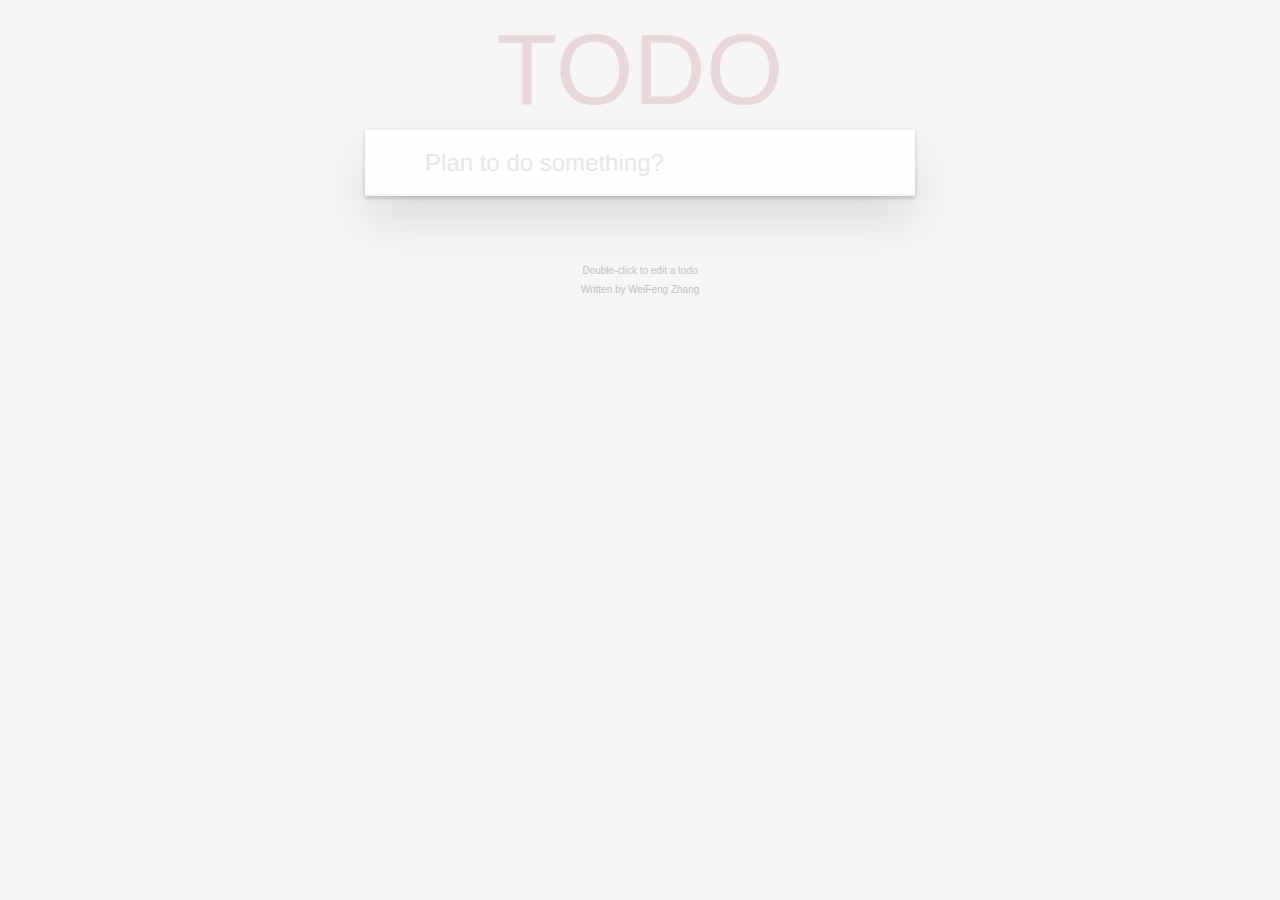
<file: index.html>
<!DOCTYPE html>
<html lang="en">

<head>
  <meta charset="UTF-8">
  <meta name="viewport" content="width=device-width, initial-scale=1.0">
  <title>MyToDoList</title>
  <link rel="stylesheet" href="./css/base.css">
  <link rel="stylesheet" href="./css/index.css">
  <link rel="stylesheet" href="./iconfont/iconfont.css">
</head>

<body>
  <section class="todoapp">
    <header class="header">
      <h1>TODO</h1>
      <input class="new-todo" type="text" placeholder="Plan to do something?" autofocus>
    </header>
    <section class="main">
      <input type="checkbox" class="toggle-all" id="toggle-all">
      <label for="toggle-all">
        反转所有事项的完成情况
      </label>
      <ul class="list">
        <!-- <li data-id="">
          <div class="view">
            <input type="checkbox" class="toggle">
            <label>1</label>
            <button class="destroy">X</button>
          </div>
        </li> -->
      </ul>
      <footer class="footer">
        <span class="todo-count">2 items left</span>
        <ul class="filters">
          <li><a href="#All" class="All selected">All</a></li>
          <li><a href="#Active" class="Active">Active</a></li>
          <li><a href="#Completed" class="Completed">Completed</a></li>
        </ul>
        <button class="clear-completed">Clear completed</button>
      </footer>
    </section>
  </section>
  <footer class="info">
    <p>Double-click to edit a todo</p>
    <p>Written by WeiFeng Zhang</p>
  </footer>
  <script src="./js/index.js"></script>
</body>

</html>
</file>
<file: css/base.css>
/* 去除常见标签默认的 margin 和 padding */
* {
  margin: 0px;
  padding: 0px;
  box-sizing: border-box;
}

/* 设置网页统一的字体大小、行高、字体系列相关属性 */
body {
  font: 14px 'Helvetica Neue', Helvetica, Arial, sans-serif;
  line-height: 1.4em;
  background: #f5f5f5;
  color: #4d4d4d;
  min-width: 230px;
  max-width: 550px;
  margin: 0 auto;
  -webkit-font-smoothing: antialiased;
  -moz-osx-font-smoothing: grayscale;
  font-weight: 300
}

/* 去除列表默认样式 */
ul,
ol {
  list-style: none;
}

/* 去除默认的倾斜效果 */
em,
i {
  font-style: normal;
}

/* 去除a标签默认下划线，并设置默认文字颜色 */
a {
  text-decoration: none;
}

/* 设置img的垂直对齐方式为居中对齐，去除img默认下间隙 */
img {
  width: 100%;
  height: 100%;
  vertical-align: middle;
}

/* 去除input默认样式 */
input {
  border: none;
  outline: none;
}
</file>
<file: css/index.css>
.todoapp {
  margin-top: 130px;
  position: relative;
  background: #fff;
  box-shadow: 0 2px 4px 0 rgba(0, 0, 0, 0.2), 0 25px 50px 0 rgba(0, 0, 0, 0.1);
}

.todoapp h1 {
  position: absolute;
  top: -70px;
  width: 100%;
  text-align: center;
  font-size: 100px;
  font-weight: 100;
  color: rgba(175, 47, 47, 0.15);
}


.new-todo {
  padding: 16px 16px 16px 60px;
  background: rgba(0, 0, 0, 0.003);
  box-shadow: inset 0 -2px 1px rgba(0, 0, 0, 0.03);
  width: 100%;
  font-size: 24px;
  line-height: 1.4em;
}

.new-todo::placeholder {
  color: #e6e6e6;
}

.main {
  position: relative;
  z-index: 2;
  border-top: 1px solid #e6e6e6;
}

.toggle-all {
  width: 1px;
  height: 1px;
  opacity: 0;
  position: absolute;
  bottom: 100%;
  right: 100%;
}

.toggle-all:checked+label:before {
  transition: color 0.4s;
  color: #737373;
}

.toggle-all+label {
  width: 34px;
  height: 60px;
  font-size: 0;
  position: absolute;
  left: 0;
  top: -66px;
}

.toggle-all+label::before {
  content: '❯';
  font-size: 22px;
  color: #e6e6e6;
  position: absolute;
  left: 70%;
  top: 40%;
  transform: rotate(90deg);
}

.list li {
  position: relative;
  font-size: 24px;
  border-bottom: 1px solid #ededed;
}

.list .toggle {
  text-align: center;
  margin: auto 0;
  width: 40px;
  height: 40px;
  position: absolute;
  top: 0;
  bottom: 0;
  border: none;
  opacity: 0;
  appearance: none;
}

.list li label {
  display: block;
  padding: 15px 15px 15px 60px;
  line-height: 1.2;
  word-break: break-all;
  transition: color 0.4s;
}

.list li .toggle+label {
  background-image: url(../image/icon_gk8jm4im6sp/weixuanzhong.png);
  background-repeat: no-repeat;
  background-position: 10px center;
  background-size: 7%;
  transition: all 0.4s;
}

.list li .toggle:checked+label {
  background-image: url(../image/icon_gk8jm4im6sp/xuanzhong.png);
  background-repeat: no-repeat;
  background-position: 3px center;
  background-size: 10%;
}

.list li.completed label {
  color: #d9d9d9;
  text-decoration: line-through;
}

.list li .destroy {
  display: none;
  position: absolute;
  margin: auto 0;
  top: 0;
  bottom: 0;
  right: 10px;
  width: 40px;
  height: 40px;
  font-size: 30px;
  color: #cc9a9a;
  margin-bottom: 11px;
  appearance: none;
  border: 0;
  background: none;
  cursor: pointer;
}

.list li:hover .destroy {
  display: block;
}

.list li .destroy:hover {
  transition: all 0.4s;
  color: brown;
}

.list li.editing {
  border-bottom: none;
  padding: 0;
}

.list li.editing .edit {
  display: block;
  width: 506px;
  padding: 12px 16px;
  margin: 0 0 0 43px;
  font-size: 24px;
  line-height: 1.2;
  box-shadow: inset 0 0px 10px 0 rgba(0, 0, 0, 0.2);
  border: 1px solid black;
}

.list li.editing .view {
  display: none;
}

.main .footer {
  display: flex;
  justify-content: space-between;
  height: 40px;
  padding: 10px 15px;
  color: #777;
  border-top: 1px solid #e6e6e6;
}

.main .footer::before {
  content: '';
  position: absolute;
  right: 0;
  bottom: 0;
  left: 0;
  height: 50px;
  overflow: hidden;
  box-shadow: 0 1px 1px rgba(0, 0, 0, 0.2), 0 8px 0 -3px #f6f6f6, 0 9px 1px -3px rgba(0, 0, 0, 0.2), 0 16px 0 -6px #f6f6f6, 0 17px 2px -6px rgba(0, 0, 0, 0.2);
}

.main .footer .filters {
  display: flex;
}

.main .footer .filters li a {
  position: relative;
  margin: 3px;
  padding: 3px 7px;
  border: 1px solid transparent;
  border-radius: 3px;
  color: inherit;
  z-index: 1;
}

.main .footer .filters li a.selected {
  border: 1px solid rgba(175, 47, 47, 0.2);
}

.main .footer .filters li a:hover {
  border: 1px solid rgba(175, 47, 47, 0.1);
}

.main .footer .clear-completed {
  background: none;
  border: none;
  color: inherit;
  z-index: 1;
}

.main .footer .clear-completed:hover {
  text-decoration: underline;
  cursor: pointer;
}

.info {
  margin: 65px auto;
  text-align: center;
  color: #bfbfbf;
  font-size: 10px;
  text-shadow: 0 1px 0 rgba(255, 255, 255, 0.5);
}
</file>
<file: iconfont/iconfont.css>
@font-face {
  font-family: "iconfont"; /* Project id 4225906 */
  src: url('iconfont.woff2?t=1693018505485') format('woff2'),
       url('iconfont.woff?t=1693018505485') format('woff'),
       url('iconfont.ttf?t=1693018505485') format('truetype');
}

.iconfont {
  font-family: "iconfont" !important;
  font-size: 16px;
  font-style: normal;
  -webkit-font-smoothing: antialiased;
  -moz-osx-font-smoothing: grayscale;
}

.icon-yuanquankong:before {
  content: "\e60f";
}

.icon-yuanquangouxuan:before {
  content: "\e745";
}
</file>
